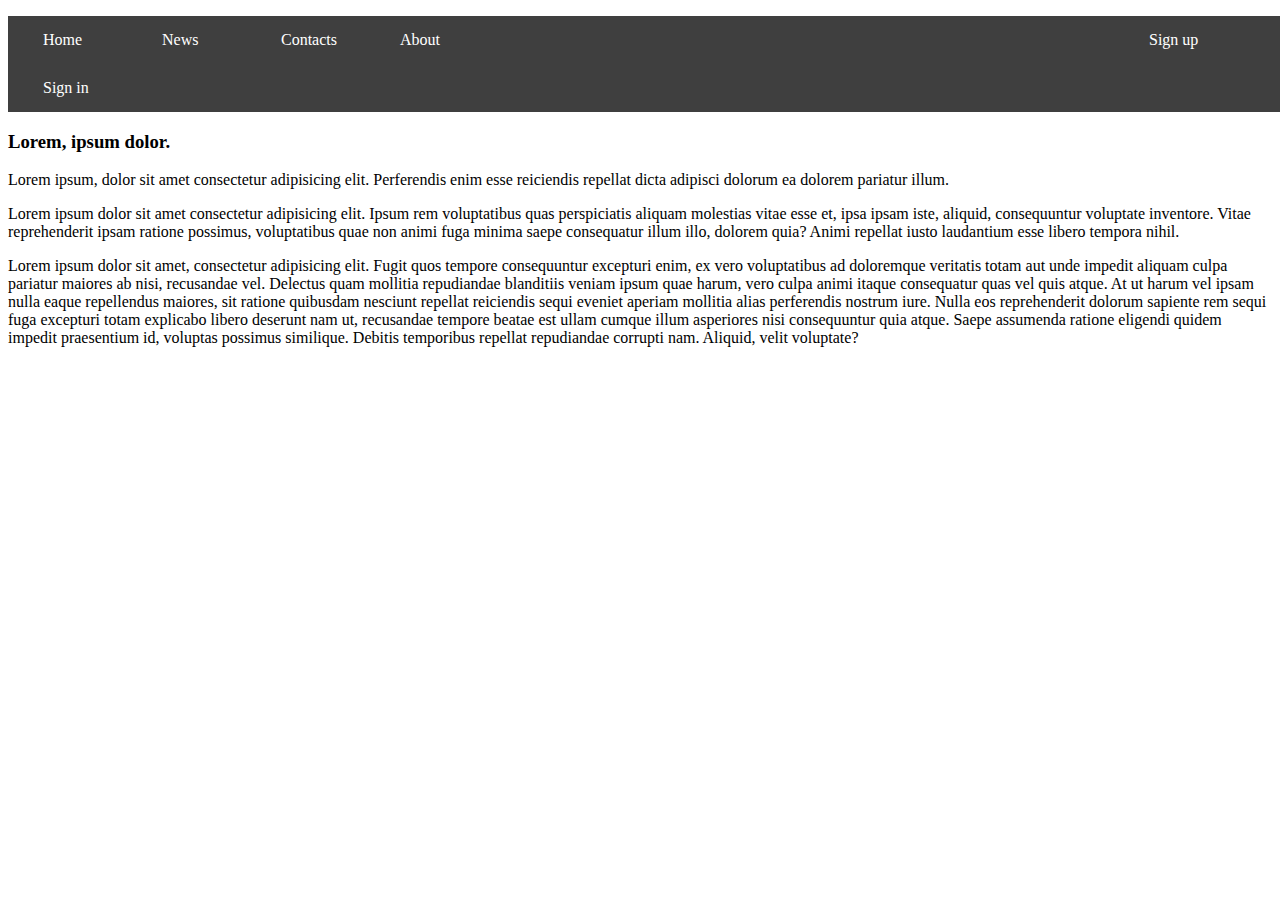
<file: index.html>
<!DOCTYPE html>
<html lang="en">

<head>
    <link rel="stylesheet" href="https://cdnjs.cloudflare.com/ajax/libs/font-awesome/6.4.0/css/all.min.css"
        integrity="sha512-iecdLmaskl7CVkqkXNQ/ZH/XLlvWZOJyj7Yy7tcenmpD1ypASozpmT/E0iPtmFIB46ZmdtAc9eNBvH0H/ZpiBw=="
        crossorigin="anonymous" referrerpolicy="no-referrer" />
    <meta charset="UTF-8">
    <meta http-equiv="X-UA-Compatible" content="IE=edge">
    <meta name="viewport" content="width=device-width, initial-scale=1.0">
    <link rel="stylesheet" href="signup.css">
    <title>Document</title>
    <style>
        p{
            text-align: left;
        }
        body{
            background-color: white;
        }
  </style>
</head>

<body >
    <ul>
        <li><a href="#"><i class="fa-solid fa-house-chimney"></i>Home</a></li>
        <li><a href="#"><i class="fa-solid fa-newspaper"></i>News</a></li>
        <li><a href="#"><i class="fa-solid fa-address-card"></i>Contacts</a></li>
        <li><a href="#"><i class="fa-solid fa-file"></i>About</a></li>
        <li style="margin-left: 600px;"><a target="_blank" href="signup.html"><i class="fa-solid fa-plus"></i>Sign up</a></li>
        <li><a href="#"><i class="fa-solid fa-circle-user"></i>Sign in</a></li>
    </ul>
    <h3>Lorem, ipsum dolor.</h3>
    <p>Lorem ipsum, dolor sit amet consectetur adipisicing elit. Perferendis enim esse reiciendis repellat dicta adipisci dolorum ea dolorem pariatur illum.</p>
    <p>Lorem ipsum dolor sit amet consectetur adipisicing elit. Ipsum rem voluptatibus quas perspiciatis aliquam molestias vitae esse et, ipsa ipsam iste, aliquid, consequuntur voluptate inventore. Vitae reprehenderit ipsam ratione possimus, voluptatibus quae non animi fuga minima saepe consequatur illum illo, dolorem quia? Animi repellat iusto laudantium esse libero tempora nihil.</p>
    <p>Lorem ipsum dolor sit amet, consectetur adipisicing elit. Fugit quos tempore consequuntur excepturi enim, ex vero voluptatibus ad doloremque veritatis totam aut unde impedit aliquam culpa pariatur maiores ab nisi, recusandae vel. Delectus quam mollitia repudiandae blanditiis veniam ipsum quae harum, vero culpa animi itaque consequatur quas vel quis atque. At ut harum vel ipsam nulla eaque repellendus maiores, sit ratione quibusdam nesciunt repellat reiciendis sequi eveniet aperiam mollitia alias perferendis nostrum iure. Nulla eos reprehenderit dolorum sapiente rem sequi fuga excepturi totam explicabo libero deserunt nam ut, recusandae tempore beatae est ullam cumque illum asperiores nisi consequuntur quia atque. Saepe assumenda ratione eligendi quidem impedit praesentium id, voluptas possimus similique. Debitis temporibus repellat repudiandae corrupti nam. Aliquid, velit voluptate?</p>
    
</body>

</html>
</file>
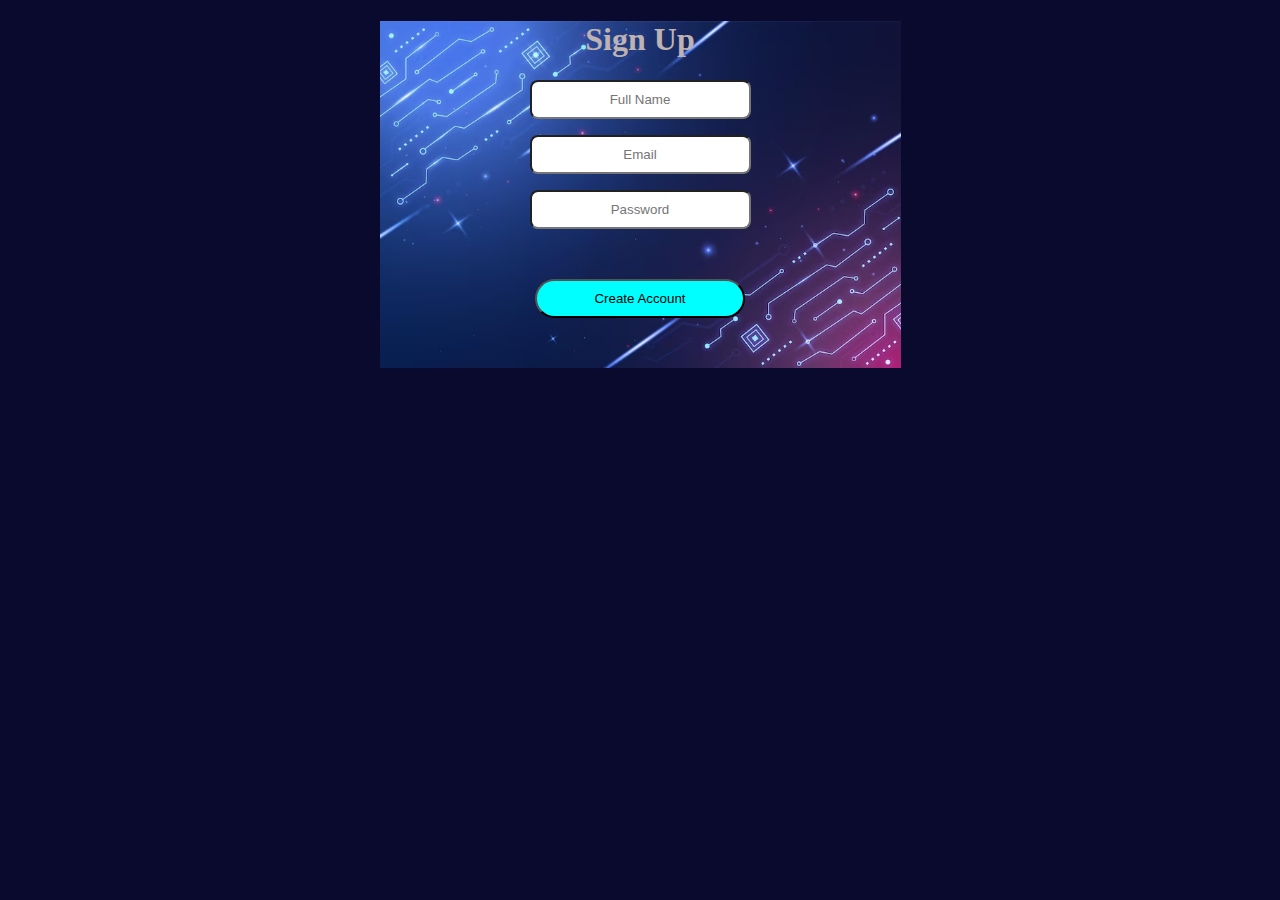
<file: signup.html>
<!DOCTYPE html>
<html lang="en">
<head>
    <meta charset="UTF-8">
    <meta name="viewport" content="width=device-width, initial-scale=1.0">
    <title>SignUp</title>
    <link rel="stylesheet" href="signup.css">
   
</head>
<body>
    <form>
        <header>
            <h1>Sign Up</h1>
        </header>
        <p><input type="text" placeholder="Full Name" required></p>
        <p><input type="email" placeholder="Email" required></p>
        <p><input type="password" placeholder="Password" required></p>
        <br>
        <p><input type="submit" value="Create Account" style="background-color: aqua; width:210px; border-radius: 30px; cursor: pointer; transition: 0.8s; margin-bottom: 50px;"></p>

    </form>
    
</body>
</html>
</file>
<file: signup.css>
h1{
    text-align: center;
    color:rgb(190, 178, 178);
}
p{
    text-align: center;
}
body{
    background-color:  rgb(10, 10, 46); 
}
input{
    border-radius: 8px;
    text-align: center;
    padding: 10px;
    padding-left: 20px;
    padding-right: 20px;
}
form{
    background: url(background.jpg);
    background-repeat: no-repeat;
    background-size:contain;
    background-position:center;
}
ul {
    list-style-type: none;
    width: 100%;
    background-color: #3F3F3F;
}

ul li a {
    text-decoration: none;
    color: white;
}

ul li a:hover {
    color: red;
    transition: 0.3s;
}

ul li {
    padding: 15px;
    margin-left: -30px;
    display: inline-block;
    width: 100px;
    margin-right: 15px;
}

i {
    padding-right: 10px;
}
</file>
